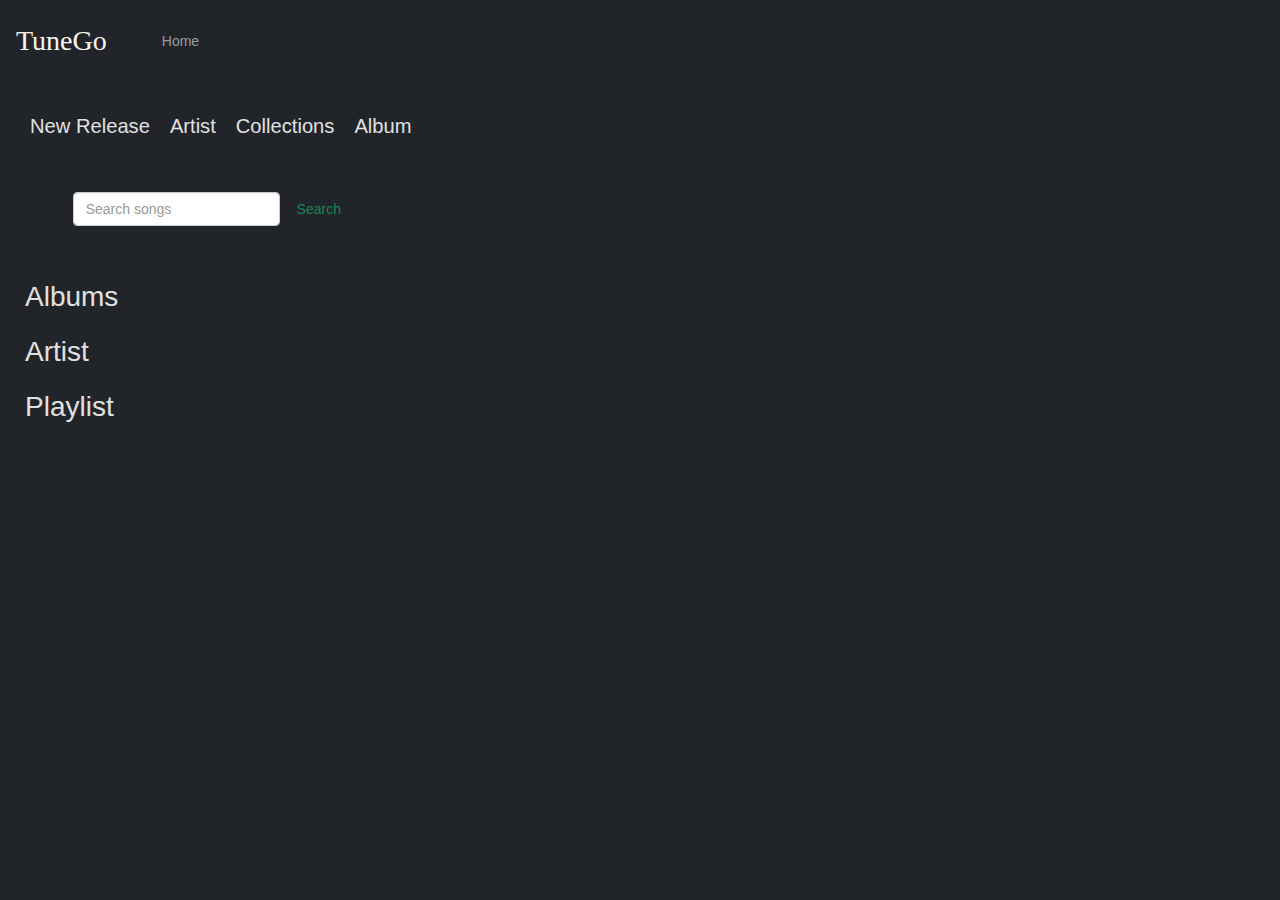
<file: index.html>
<!DOCTYPE html>
<html lang="en">
<head>
    <meta charset="UTF-8">
    <meta name="viewport" content="width=device-width, initial-scale=1.0">
    <title>TuneGo</title>
    <link href="https://cdn.jsdelivr.net/npm/bootstrap@5.3.3/dist/css/bootstrap.min.css" rel="stylesheet" integrity="sha384-QWTKZyjpPEjISv5WaRU9OFeRpok6YctnYmDr5pNlyT2bRjXh0JMhjY6hW+ALEwIH" crossorigin="anonymous">
    <link rel="stylesheet" href="https://maxcdn.bootstrapcdn.com/bootstrap/3.4.1/css/bootstrap.min.css">
   <link href="./CSS/index.css" rel="stylesheet">
</head>
<body>

    <!--Navbar-->
    <nav class="navbar navbar-expand-sm navbar-dark bg-dark justify-content-between">
        <a class="navbar-brand" href="./index.html">TuneGo</a>
      
        <div class="collapse navbar-collapse" id="navbarTogglerDemo03">
          <ul class="navbar-nav mr-auto mt-2 mt-lg-0">
            <li class="nav-item active">
              <a class="nav-link" href="./index.html">Home <span class="sr-only">(current)</span></a>
            </li>
          </ul>
        </div>
    </nav>

    <!--BrowseList to display categories-->
    <div id="browseList" class="browse-list"></div>

    
       <!--Search Form--> 
    <div class="form-inline form-group col-sm-4 mb-2" style="text-align: center;">
      <input type="search" class="form-control" id="mySearch" placeholder="Search songs" aria-label="Search">
      <button class="btn mb-2 btn-outline-success my-2 my-sm-0" onclick="search()">Search</button>
    </div>
    

    

    <div class="empty"></div>
          
   
    
    <!--Root to display three carousels-->
    <div id="root">

            <!--Carousel displayed with cards for Album Songs-->
            <div class="topic">Albums</div>
            <div id="album-scroller">
            
            </div>
            
            <!--Carousel displayed with cards for Artist based Songs-->
            <div class="topic">Artist</div>
            <div id="artist-scroller">
              
            </div>
            
            <!--Carousel displayed with cards for Playlist Songs-->
            <div class="topic">Playlist</div>
            <div id="playlist-scroller">
              
            </div>

        
    </div>
   
    <script src="https://ajax.googleapis.com/ajax/libs/jquery/3.7.1/jquery.min.js"></script>
    <script src="https://cdn.jsdelivr.net/npm/bootstrap@5.3.3/dist/js/bootstrap.bundle.min.js" integrity="sha384-YvpcrYf0tY3lHB60NNkmXc5s9fDVZLESaAA55NDzOxhy9GkcIdslK1eN7N6jIeHz" crossorigin="anonymous"></script>
    <script src="https://maxcdn.bootstrapcdn.com/bootstrap/3.4.1/js/bootstrap.min.js"></script>
    <script src="./JS/index.js"></script>
    <script src="https://app.zenclass.in/sheets/v1/js/zen/suite/bundle.js"></script>
</body>
</html>
</file>
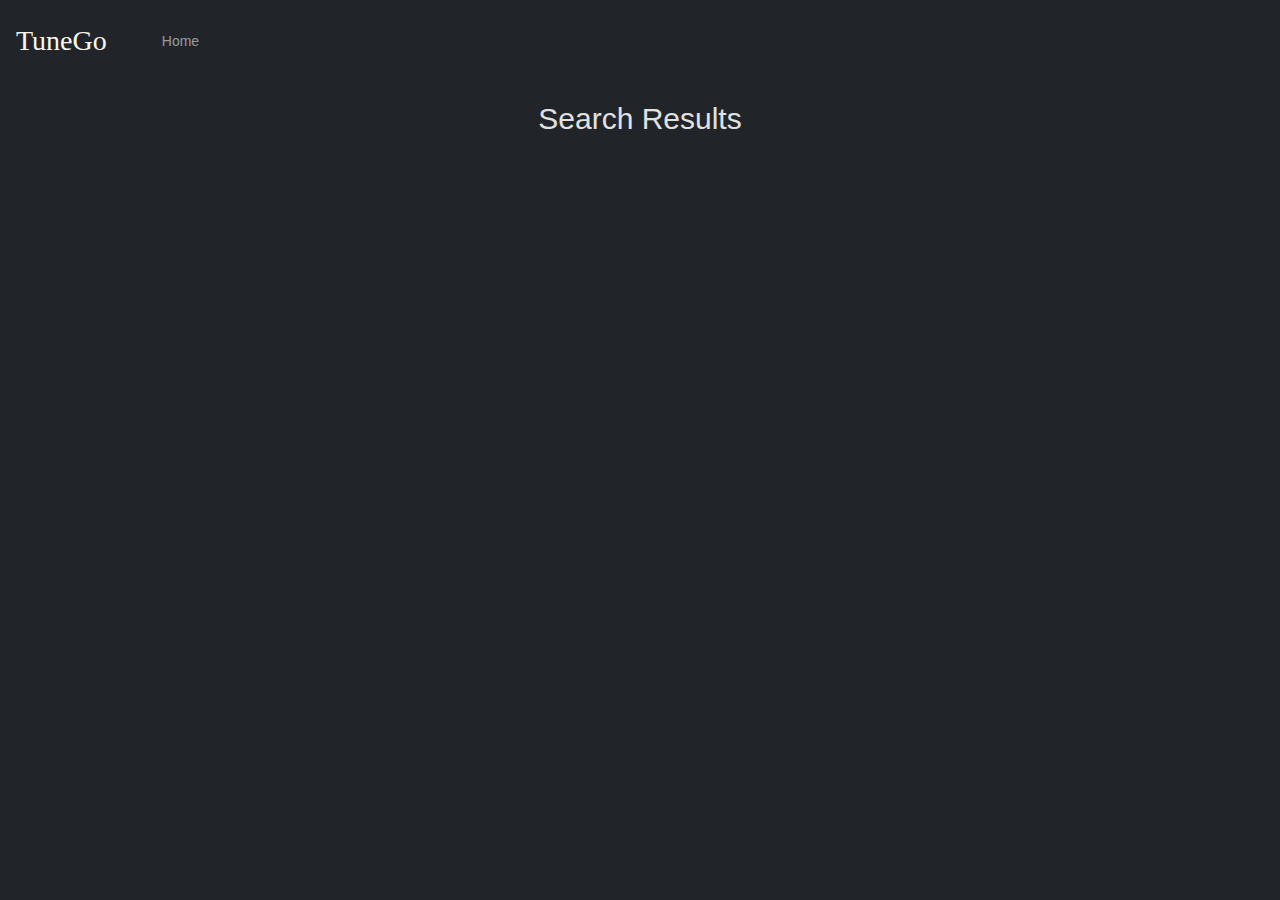
<file: HTML/search.html>
<!DOCTYPE html>
<html lang="en">
<head>
    <meta charset="UTF-8">
    <meta name="viewport" content="width=device-width, initial-scale=1.0">
    <title>TuneGo</title>
    <link href="https://cdn.jsdelivr.net/npm/bootstrap@5.3.3/dist/css/bootstrap.min.css" rel="stylesheet" integrity="sha384-QWTKZyjpPEjISv5WaRU9OFeRpok6YctnYmDr5pNlyT2bRjXh0JMhjY6hW+ALEwIH" crossorigin="anonymous">
    <link rel="stylesheet" href="https://maxcdn.bootstrapcdn.com/bootstrap/3.4.1/css/bootstrap.min.css">
   <link href="./../CSS/index.css" rel="stylesheet">
</head>
<body>
    <nav class="navbar navbar-expand-sm navbar-dark bg-dark justify-content-between">
        <a class="navbar-brand" href="./../index.html">TuneGo</a>
      
        <div class="collapse navbar-collapse" id="navbarTogglerDemo03">
          <ul class="navbar-nav mr-auto mt-2 mt-lg-0">
            <li class="nav-item active">
              <a class="nav-link" href="./../index.html">Home <span class="sr-only">(current)</span></a>
            </li>
          </ul>
        </div>
    </nav>

    <h2 style="text-align: center; color: #e1e1e1;">Search Results</h2>
    <div id="search-root" class="search-results mx-auto">
        <div id="search-card-wrapper" class="search-results">

        </div>
        
    </div>
    <script src="./../JS/search.js"></script>
</body>
</html>
</file>
<file: CSS/index.css>
*{
    margin:0px;
    padding:0px;
}

#root{
    color:bisque;
    margin:20px;
}
.search{
    text-align: center;
    display:flex;
    margin:30px;
}
.navbar-brand{
    font-family: fantasy;
    font-size: 2em;
    color: rgb(249, 246, 238);
}
.empty{
    width: 100%;
    height: 20px;
    position: relative;
    margin-top: 50px;
}
body{
    background-color: #212529;
}
.browse-list{
    height: 10vh;
    font-size: 1.2em;
}
li{
    float:left;
    margin:10px;
    list-style-type: none;
}
li > button{
    background: none!important;
    border:none;
    padding: 0!important;
    text-align: center;
    padding: 15px;
    background-color: #212529;
    text-decoration: none;
    color:#e1e1e1;
}

.topic{
    margin:15px;
    font-size: 2em;
    color:#e1e1e1;
    font-family: 'Segoe UI', Tahoma, Geneva, Verdana, sans-serif;
}

.left-container{
    width:15%;
}
#root{
    margin:10px;
}

.image-wrapper img{
    max-width:100%;
    max-height:100%;
}
.card{
    width:14rem;
    border:none;
    border-radius: 0;
    box-shadow:2px 6px 8px 0 rgba(22, 22, 26, 0.18);
}
.card-body{
    height: 8vh;
    padding: 10px 0 !important;
    text-align: center;
    color:#e1e1e1;
    background-color: #212529;
}
.carousel{
    margin: 30px;
}
.carousel-inner{
    padding:1em;
}
.carousel-control-prev,.carousel-control-next{
    background-color: #e1e1e1;
    width:4vw;
    height:5vh;
    border-radius: 50%;
    top:50%;
    transform: translateY(-50%);
}

.carousel-control-prev span,
.carousel-control-next span{
    width:1.5em;
    height:1.5em;
}

.search-results{
    display:flex;
    flex-wrap: wrap;
    column-gap: 5em;
    row-gap: 5em;
    justify-content: center;
    margin-top: 30px;
}


@media screen and (min-width:567px) {
    
    .card-wrapper{
        display:flex;
        column-gap: 2em;
    }
    .card{
        width: 100%;
    } 
    .search-card{
        width:30rem;
    }
}
@media screen and (max-width:567px) {
    .card-wrapper{
        display:flex;
        column-gap: 0.5em;
    }
    .card{
        width:20rem;
       
    }
    .search-card{
        width:20rem;
    }
    .empty{
        margin-top: 0!important;
    }
    
}
</file>
